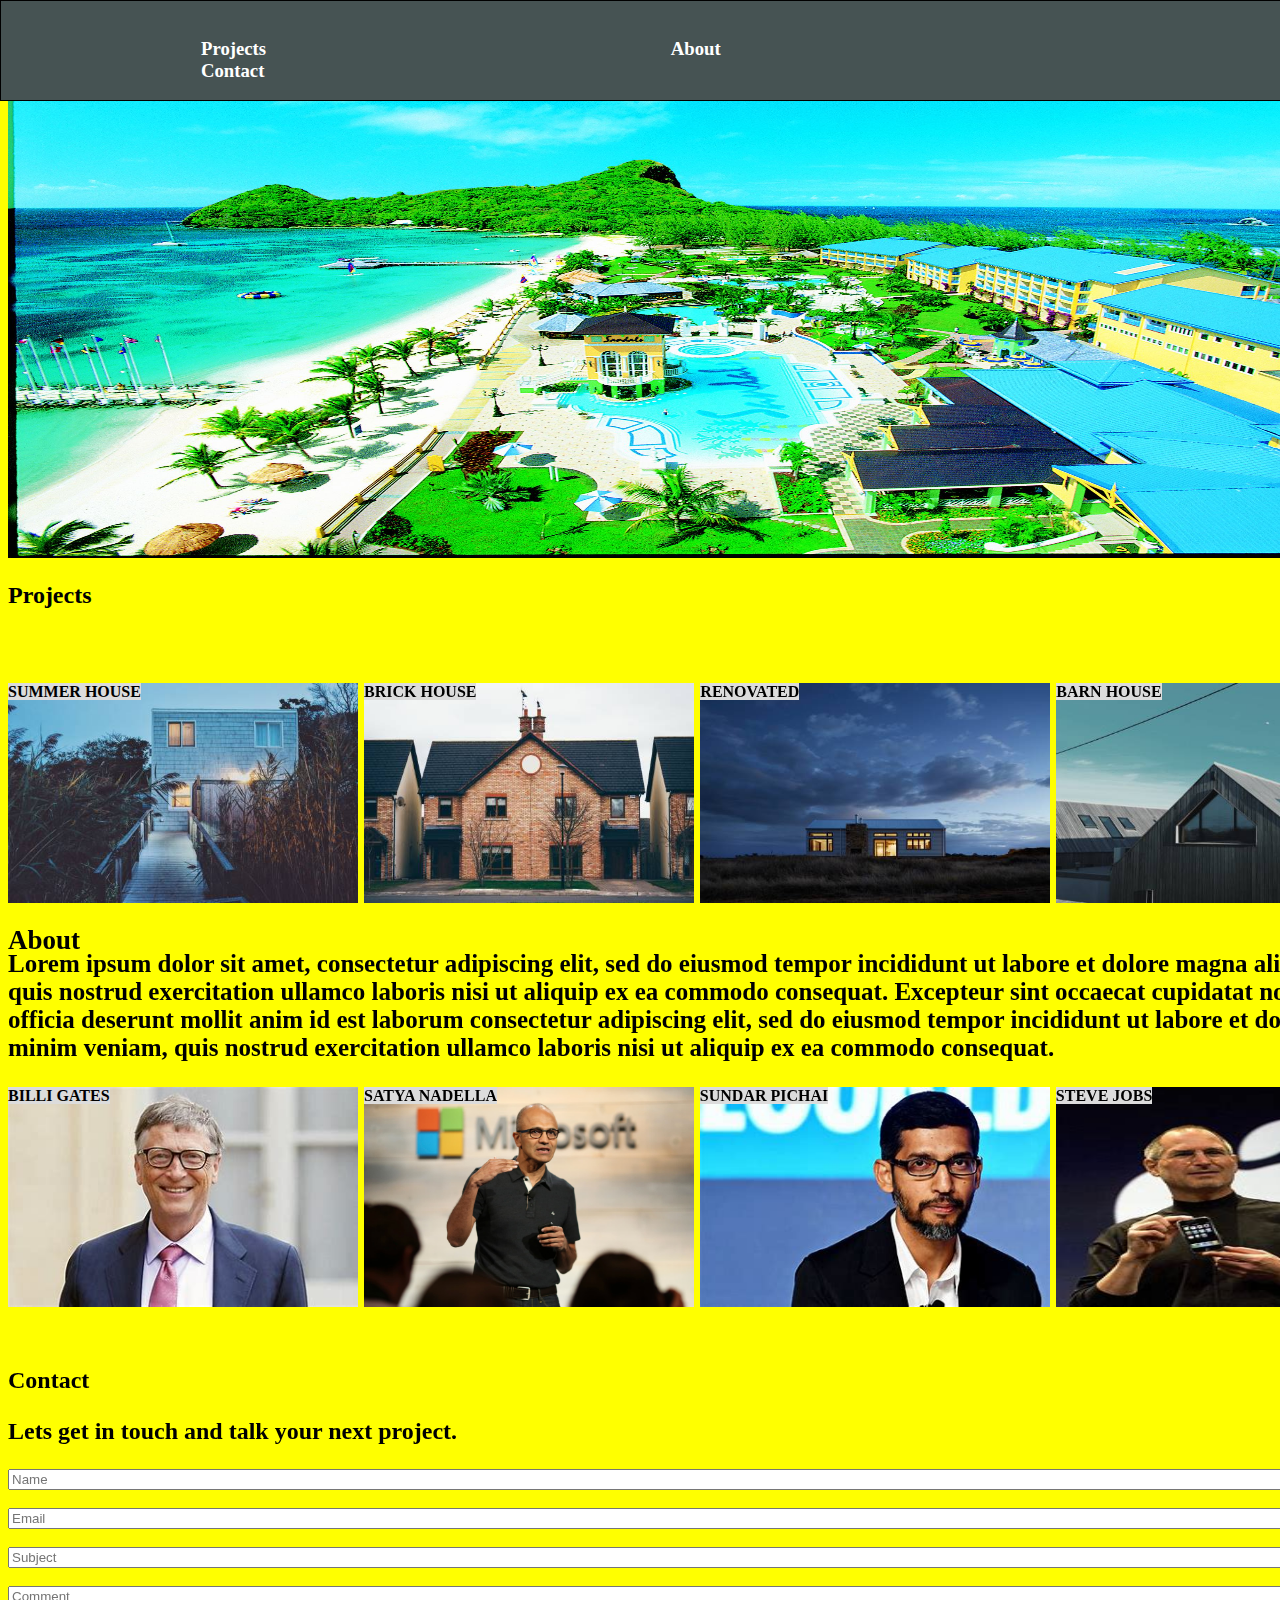
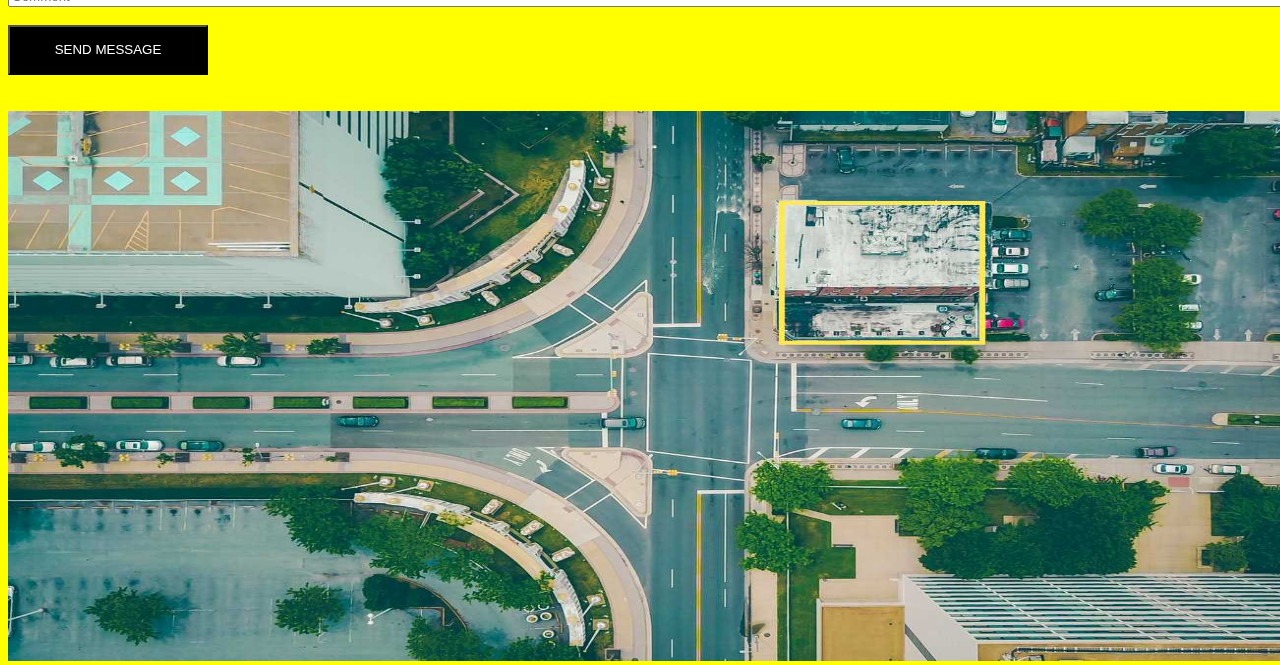
<file: index.html>
<!DOCTYPE html>
<html lang="en">
<head>
    <meta charset="UTF-8">
    <meta name="viewport" content="width=device-width, initial-scale=1.0">
    <title>Template</title>
    <link rel="stylesheet" href="./templet.css">
</head>
<body style="background-color: yellow;"> 
    <div class="nav-bar">
        <nav>
            <a href="#11"><h3>Projects</a>
            <a href="#12">About</a>
            <a href="#13">Contact</h3></a>
        </nav>
    </div>
   <div>
   <img src="./images/gre.png" width="1464px" height="550px"></div>
    <h2 id="11">Projects</h2><br><br><br>
    <b id="b">
    <div id="h1">
    <div><b><span style="background-color: gainsboro;">SUMMER HOUSE</span></b><img src="./images/h1.jpg" width="350px" height="220px"></div>
    <div><b><span style="background-color: gainsboro;">BRICK HOUSE</span></b><img src="./images/h2.jpg" width-right="350px" height="220px"></div>
    <div><b><span style="background-color: gainsboro;">RENOVATED</span></b><img src="./images/h3.jpg" width="350px" height="220px"></div>
    <div><b><span style="background-color: gainsboro;">BARN HOUSE</span></b><img src="./images/h4.jpg" width="350px" height="220px"></div>
</div>
    <div class="h2">
    </div><br>
    <b style="font-size: 27px;" id="12"> About</b>
    <div><p style="font-size: 25px;">
        Lorem ipsum dolor sit amet, consectetur adipiscing elit, sed do eiusmod tempor incididunt ut labore et dolore magna aliqua. Ut enim ad minim veniam, quis nostrud exercitation ullamco laboris nisi ut aliquip ex ea commodo consequat. Excepteur sint occaecat cupidatat non proident, sunt in culpa qui officia deserunt mollit anim id est laborum consectetur adipiscing elit, sed do eiusmod tempor incididunt ut labore et dolore magna aliqua. Ut enim ad minim veniam, quis nostrud exercitation ullamco laboris nisi ut aliquip ex ea commodo consequat.
        </p></div>
        <div id="h2">
            <div><b><span style="background-color: gainsboro;">BILLI GATES</span></b><img src="./images/bii.jpg" width="350px" height="220px"></div>
            <div><b><span style="background-color: gainsboro;">SATYA NADELLA</span></b><img src="./images/satyanadella.png" width-right="250px" height="220px"></div>
            <div><b><span style="background-color: gainsboro;">SUNDAR PICHAI</span></b><img src="./images/sun.jpg" width="350px" height="220px"></div>
            <div><b><span style="background-color: gainsboro;">STEVE JOBS</span></b><img src="./images/ste.jpg" width="350px" height="220px"></div>
        </div>
            <div class="h2">
            </div><br>
           <br>
         <h2 id="13">Contact</h2>
         <p style="font-size: 24px;">Lets get in touch and talk your next project.</p>
         <div>
            <form>
                <label for="Name"></label>
                <input type="text" id="Name" placeholder="Name" size="200px"><br>
                <label for="Email"></label><br>
                <input type="text" id="Email" placeholder="Email" size="200px"><br>
                <label for="Subject"></label><br>
                <input type="text" id="Subject" placeholder="Subject" size="200px"><br>
                <label for="Comment"></label><br>
                <input type="text" id="Comment" placeholder="Comment" size="200px"><br><br>
                <input type="submit" id="SEND MESSAGE" size="100px" value="SEND MESSAGE" class="india">
            </form>
         </div><br><br>
        <img src="./images/road.jpg" width="1464px" height="550px">
</body>
</html>
</file>
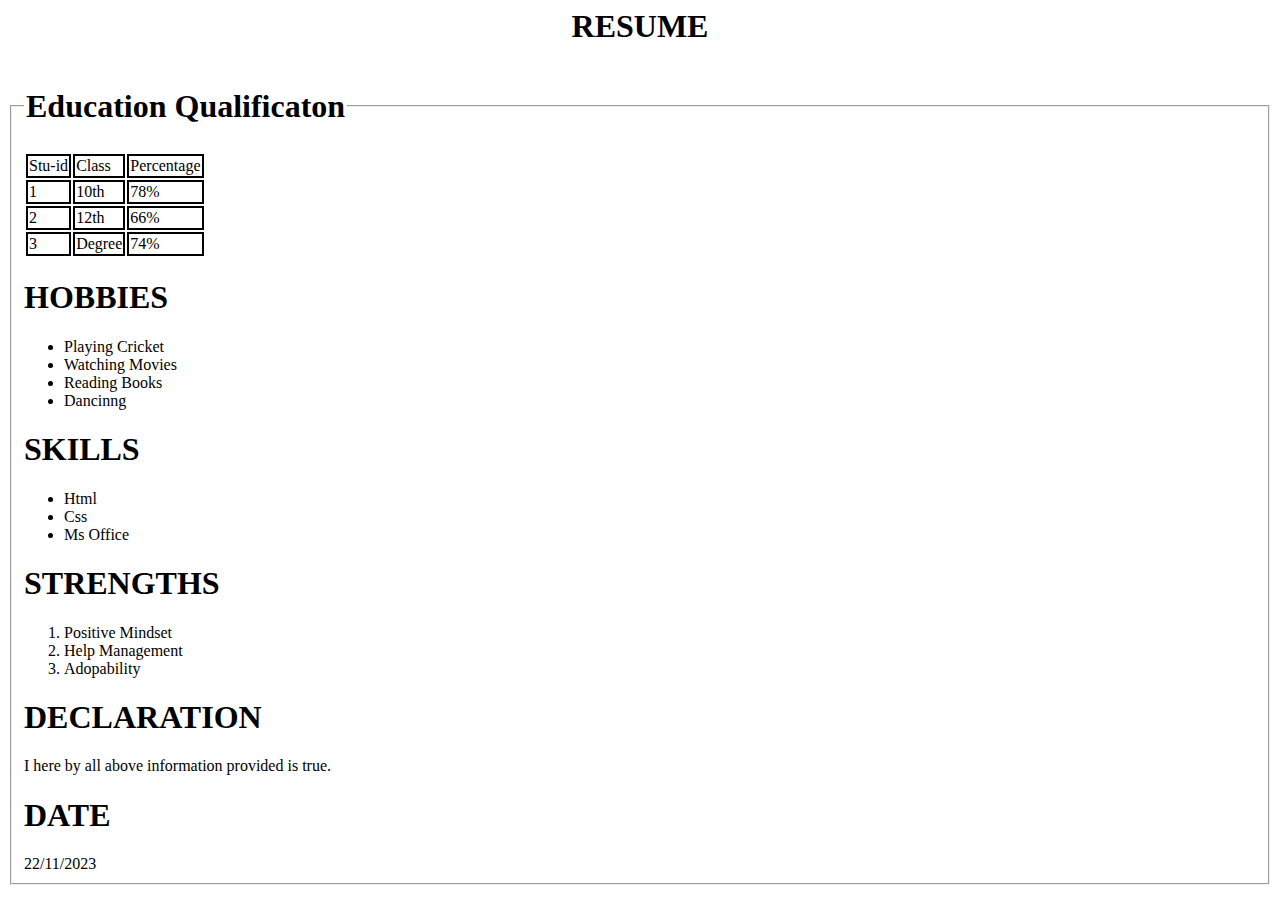
<file: resume.html>
<html>
    <head>
        <style>
            tale,td,tr,th
            {
                border:2px solid,black;
                border-collapse:collapse;
            }
        </style>
    </head>
    <body>
<h1> <center> RESUME </center></h1>
<form>
    <fieldset>
    <legend>
        <h1>Education Qualificaton</h1></legend>
  
       
<table>
    <tr>
        <td> Stu-id </td>
        <td> Class </td>
        <td> Percentage </td>
    </fieldset>
    </tr>
    <tr>
        <td> 1 </td>
        <td> 10th </td>
        <td> 78% </td>
    </tr>
      <tr>
              <td> 2 </td>
              <td> 12th </td>
              <td> 66% </td>
        </tr>
        <tr> 
            <td> 3 </td>
            <td> Degree </td>
            <td> 74% </td>
        </form>
        </tr>
</table>
<h1> HOBBIES </h1>
<ul>
<li> Playing Cricket </li>
<li> Watching Movies </li>
<li> Reading Books </li>
<li> Dancinng </li>
</ul>
<h1> SKILLS </h1>
<ul>
<li> Html</li>
<li> Css </li>
<li> Ms Office </li>
</ul>
<h1> STRENGTHS </h1>
<ol>
<li> Positive Mindset </li>
<li> Help Management </li>
<li> Adopability </li>
</ol>
<h1> DECLARATION </H1>
<p> I here by all above information provided is true. </p>
<h1> DATE </h1>
22/11/2023
</body>
</html>
</file>
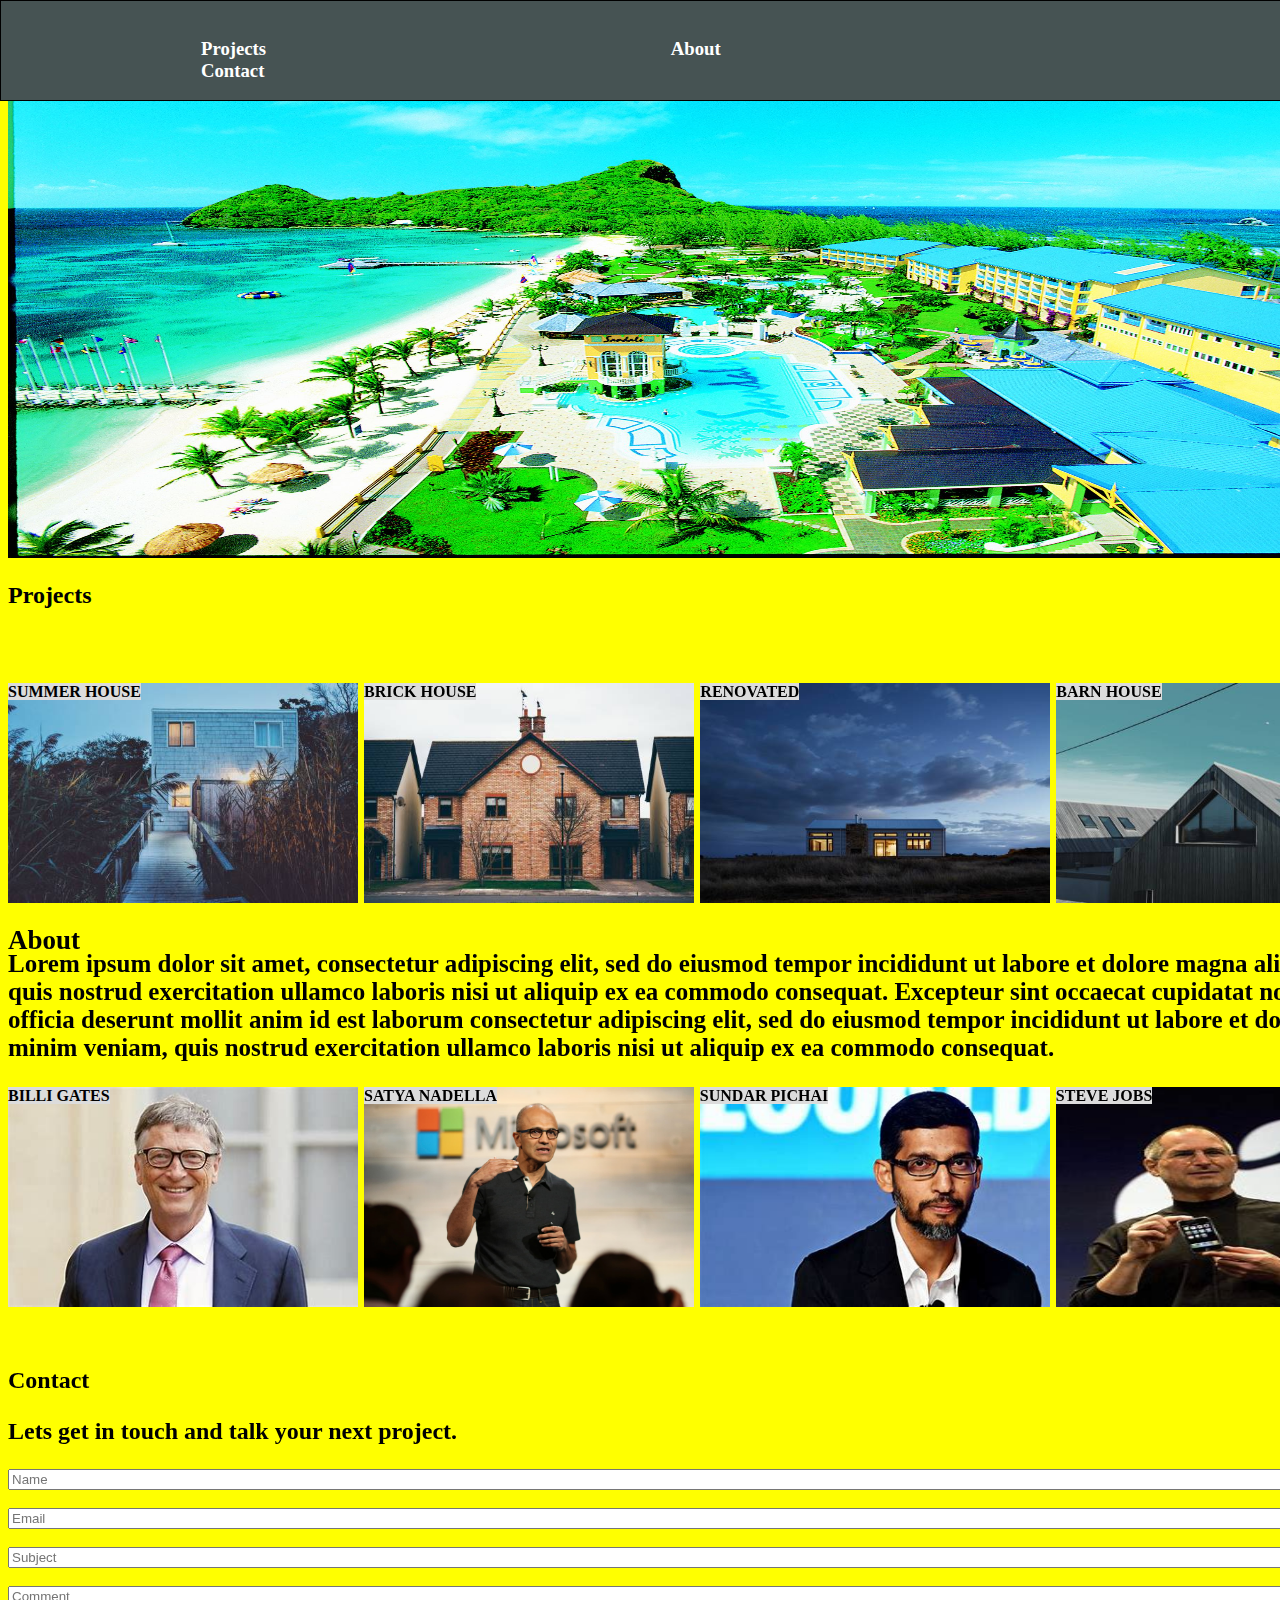
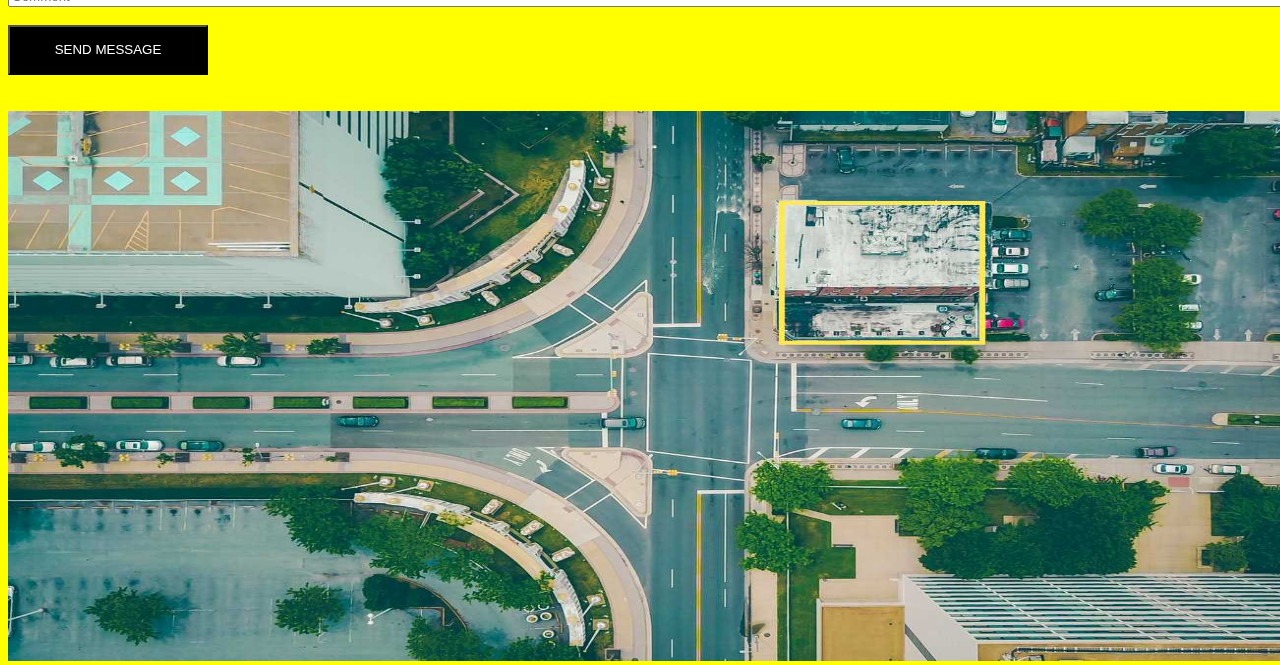
<file: templet.html>
<!DOCTYPE html>
<html lang="en">
<head>
    <meta charset="UTF-8">
    <meta name="viewport" content="width=device-width, initial-scale=1.0">
    <title>Template</title>
    <link rel="stylesheet" href="./templet.css">
</head>
<body style="background-color: yellow;"> 
    <div class="nav-bar">
        <nav>
            <a href="#11"><h3>Projects</a>
            <a href="#12">About</a>
            <a href="#13">Contact</h3></a>
        </nav>
    </div>
   <div>
   <img src="../images/gre.png" width="1464px" height="550px"></div>
    <h2 id="11">Projects</h2><br><br><br>
    <b id="b">
    <div id="h1">
    <div><b><span style="background-color: gainsboro;">SUMMER HOUSE</span></b><img src="../images/h1.jpg" width="350px" height="220px"></div>
    <div><b><span style="background-color: gainsboro;">BRICK HOUSE</span></b><img src="../images/h2.jpg" width-right="350px" height="220px"></div>
    <div><b><span style="background-color: gainsboro;">RENOVATED</span></b><img src="../images/h3.jpg" width="350px" height="220px"></div>
    <div><b><span style="background-color: gainsboro;">BARN HOUSE</span></b><img src="../images/h4.jpg" width="350px" height="220px"></div>
</div>
    <div class="h2">
    </div><br>
    <b style="font-size: 27px;" id="12"> About</b>
    <div><p style="font-size: 25px;">
        Lorem ipsum dolor sit amet, consectetur adipiscing elit, sed do eiusmod tempor incididunt ut labore et dolore magna aliqua. Ut enim ad minim veniam, quis nostrud exercitation ullamco laboris nisi ut aliquip ex ea commodo consequat. Excepteur sint occaecat cupidatat non proident, sunt in culpa qui officia deserunt mollit anim id est laborum consectetur adipiscing elit, sed do eiusmod tempor incididunt ut labore et dolore magna aliqua. Ut enim ad minim veniam, quis nostrud exercitation ullamco laboris nisi ut aliquip ex ea commodo consequat.
        </p></div>
        <div id="h2">
            <div><b><span style="background-color: gainsboro;">BILLI GATES</span></b><img src="../images/bii.jpg" width="350px" height="220px"></div>
            <div><b><span style="background-color: gainsboro;">SATYA NADELLA</span></b><img src="../images/satyanadella.png" width-right="250px" height="220px"></div>
            <div><b><span style="background-color: gainsboro;">SUNDAR PICHAI</span></b><img src="../images/sun.jpg" width="350px" height="220px"></div>
            <div><b><span style="background-color: gainsboro;">STEVE JOBS</span></b><img src="../images/ste.jpg" width="350px" height="220px"></div>
        </div>
            <div class="h2">
            </div><br>
           <br>
         <h2 id="13">Contact</h2>
         <p style="font-size: 24px;">Lets get in touch and talk your next project.</p>
         <div>
            <form>
                <label for="Name"></label>
                <input type="text" id="Name" placeholder="Name" size="200px"><br>
                <label for="Email"></label><br>
                <input type="text" id="Email" placeholder="Email" size="200px"><br>
                <label for="Subject"></label><br>
                <input type="text" id="Subject" placeholder="Subject" size="200px"><br>
                <label for="Comment"></label><br>
                <input type="text" id="Comment" placeholder="Comment" size="200px"><br><br>
                <input type="submit" id="SEND MESSAGE" size="100px" value="SEND MESSAGE" class="india">
            </form>
         </div><br><br>
        <img src="../images/road.jpg" width="1464px" height="550px">
</body>
</html>
</file>
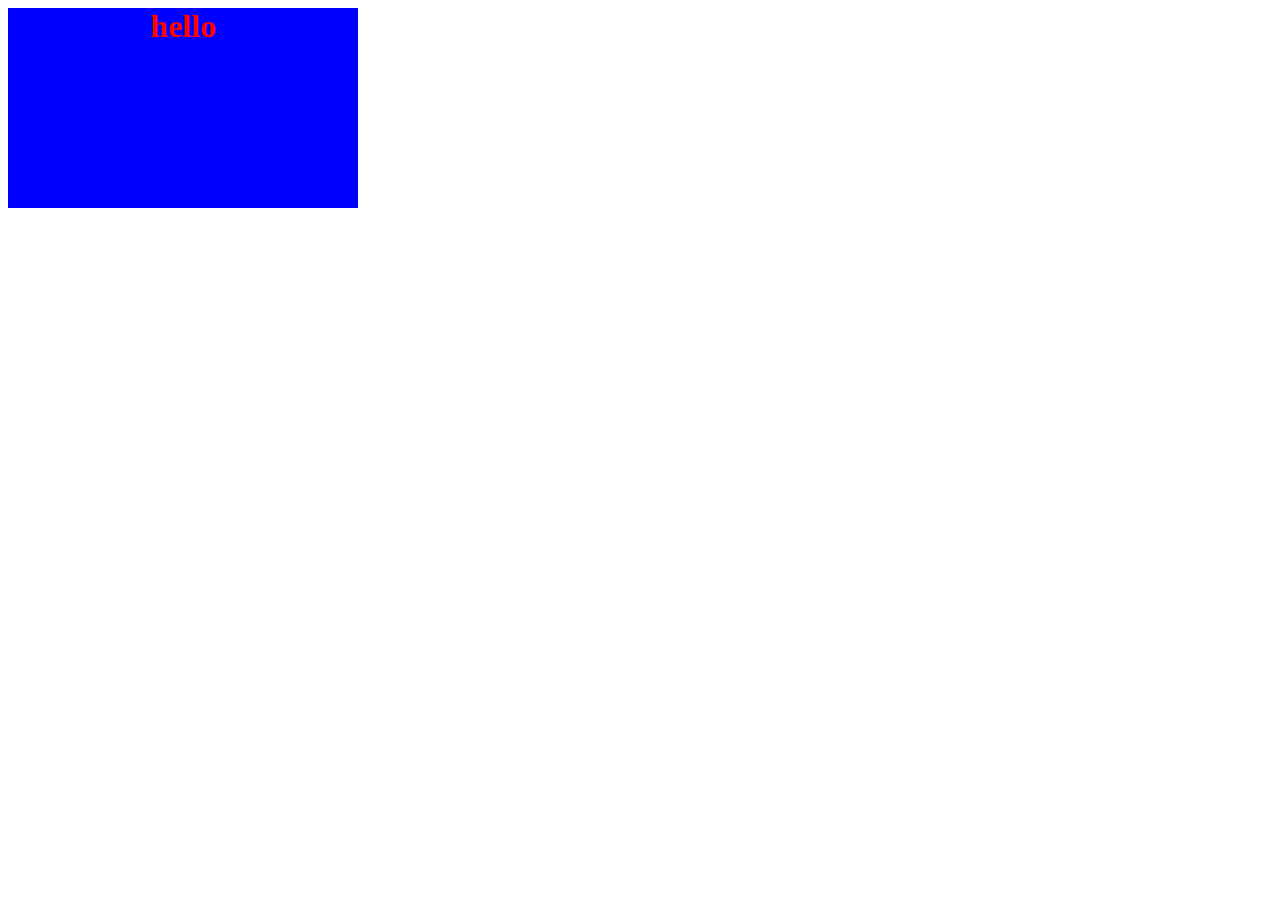
<file: transition.html>
<html>
    <head>
        <style>
div{
    width: 350px;
    color:red;
    height: 200px;
    background-color: blue;
    transition:width 2s, height 2s, transform 2s;
}
div:hover{
    width: 300px;
    height: 300px;
    color:green;
    transform:rotatex(360deg)
}
        </style>
    </head>
    <body>
        <div>
            <center><h1>hello</h1></center>
        </div>
    </body>
</html>
</file>
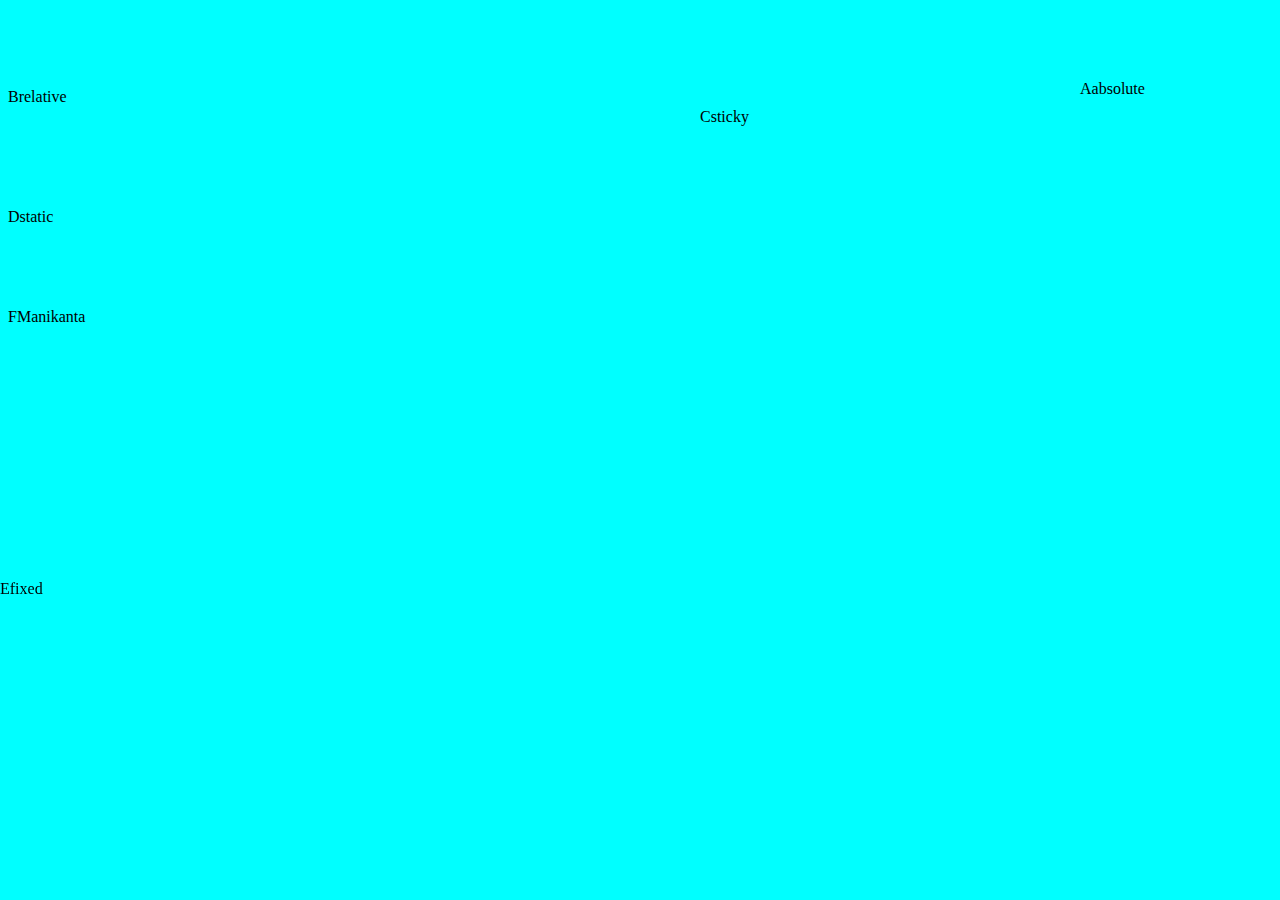
<file: images/Day19/jspract.html>
<!DOCTYPE html>
<html lang="en">
<head>
    <meta charset="UTF-8">
    <meta name="viewport" content="width=device-width, initial-scale=1.0">
    <title>Document</title>
    <style>
        body{
            background-color: aqua;
        }
        div.a{
            position: absolute;
            top: 80px;
           right: 0;
           width: 200px;
           height: 100px;
        }
        div.b{
            position: relative;
            top: 80px;
           right: 0px;
           width: 200px;
           height: 100px;
        }
        div.c{
            position: sticky;
            top: 100px;
           left: 700px;
           width: 200px;
           height: 100px;
        }
        div.d{
            position: static;
            top: 10px;
           right: 10px;
           width: 200px;
           height: 100px;
        }
        div.e{
            position: fixed;
            top: 580px;
           left: 0px;
           width: 200px;
           height: 100px;
        }
    </style>
</head>
<body>
    <div class="a">Aabsolute</div>
    <div class="b">Brelative</div>
    <div class="c">Csticky</div>
    <div class="d">Dstatic</div>
    <div class="e">Efixed</div>
    <div class="f">FManikanta</div>
</body>
</html>
</file>
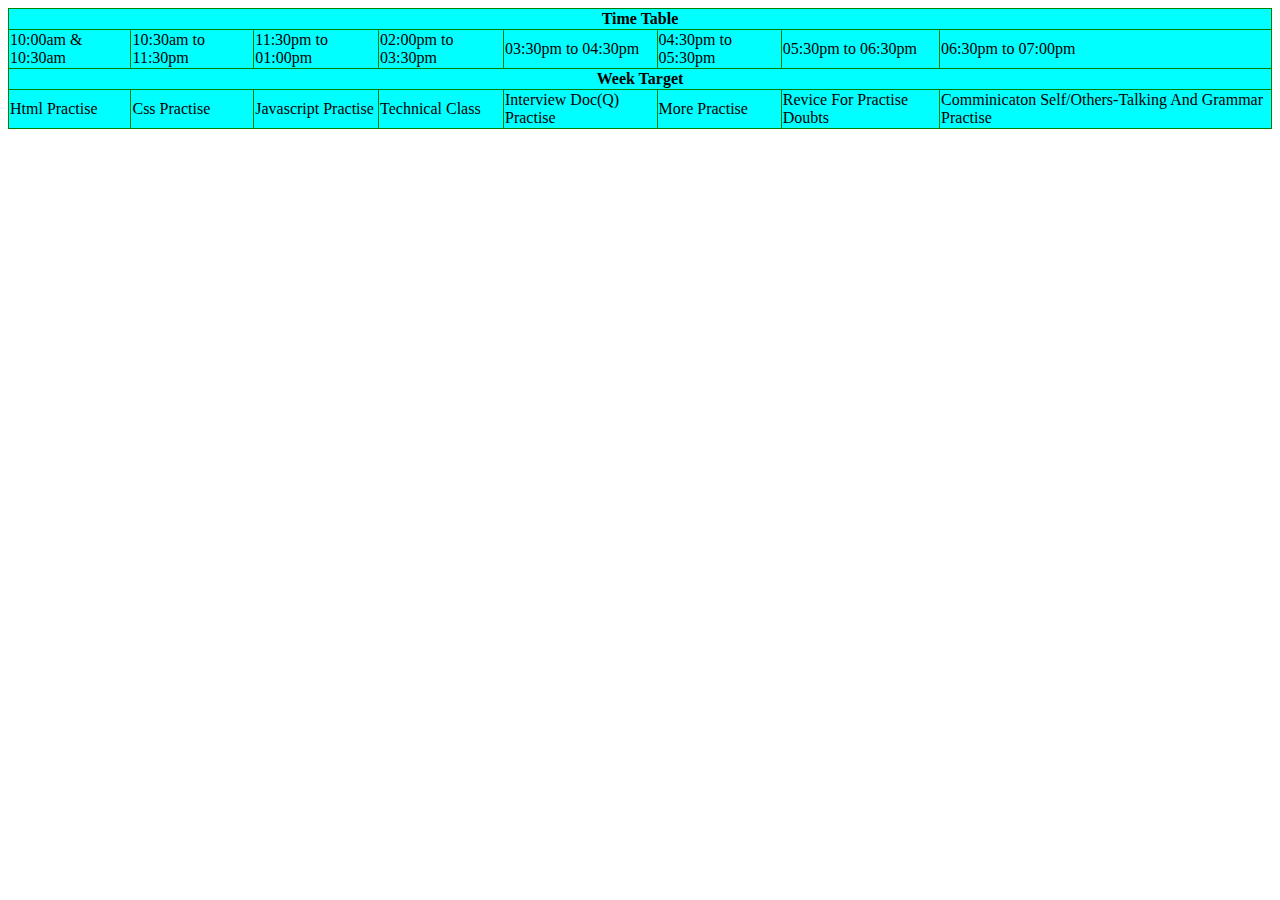
<file: images/Day19/timetable.html>
<!DOCTYPE html>
<html lang="en">
<head>
    <meta charset="UTF-8">
    <meta name="viewport" content="width=device-width, initial-scale=1.0">
    <title>Document</title>
<style>
    table,tr,td,th{
        border: 1px solid green;
        border-collapse: collapse;
        background-color: aqua;
    }
    ::selection{
        color: red;
        background-color: yellow;
    }
</style>
</head>
<body>
    <center>
    <table>
        <tr><th colspan="8">Time Table</th></tr>
        <tr><td>10:00am & 10:30am</td>
        <td>10:30am to 11:30pm</td>
        <td>11:30pm to 01:00pm</td>
        <td>02:00pm to 03:30pm</td>
        <td>03:30pm to 04:30pm</td>
        <td>04:30pm to 05:30pm</td>
        <td>05:30pm to 06:30pm</td> 
        <td>06:30pm to 07:00pm</td>
    </tr>
    <tr><th colspan="8">Week Target</th></tr>
    <tr>
        <td>Html Practise</td>
        <td>Css Practise</td>
        <td>Javascript Practise</td>
        <td>Technical Class</td>
        <td>Interview Doc(Q) Practise</td>
        <td>More Practise</td>
        <td>Revice For Practise Doubts</td>
        <td>Comminicaton Self/Others-Talking And Grammar Practise</td>
    </tr>
    </table></center>
</body>
</html>
</file>
<file: templet.css>
a{
    
    color: white;
    overflow: hidden;
    padding-inline: 200px;
    text-decoration: none;
}
 nav{
    padding: 0px;
    border: 1px solid black;
    margin:-8px;
    background-color: rgb(70, 83, 83);
    position:fixed;
    width: 99.9%;
}
#h1{
 display:inline-flex;
 gap:6px;
}
.h2{
position: relative;
}
#h2
{
display: inline-flex; 
gap:6px;
}
.h3{
padding-left: 180px;
}
.india{
    background-color: black;
    color: white;
    width: 200px;
    height: 50px;
}
b{
    position: absolute;
}
</file>
